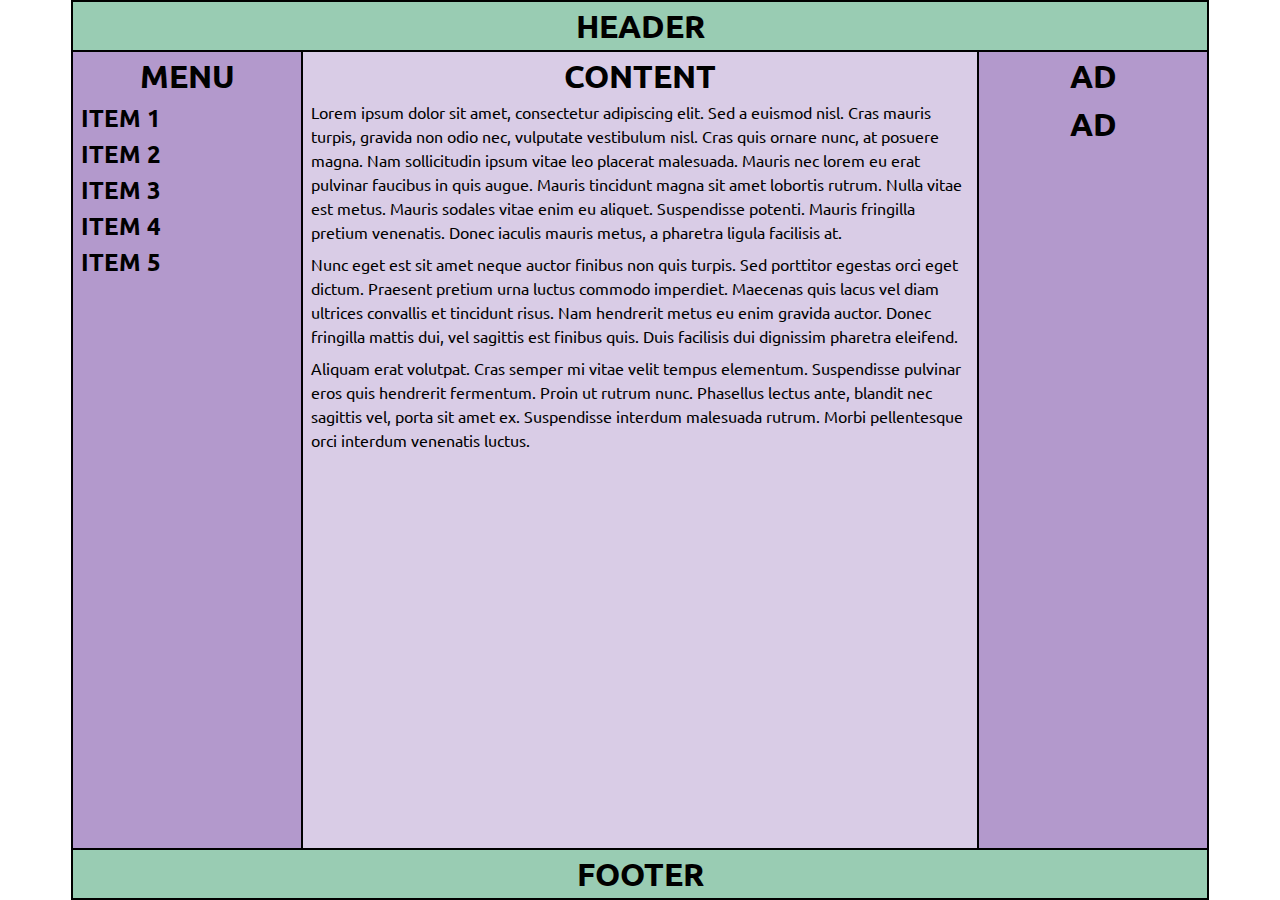
<file: holy-grail-flexbox/index.html>
<!DOCTYPE html>
<html>
  <head>
    <meta charset="utf-8">
    <meta name="viewport" content="width=device-width, initial-scale=1.0">
    <title>Holy Grail Layout - Flexbox</title>
    <link href="https://fonts.googleapis.com/css2?family=Ubuntu:wght@300;400;500;700&display=swap" rel="stylesheet">
    <link rel="stylesheet" href="style.css">
  </head>
  <body>
    <div class="wrapper">
      <header>
        <h2>Header</h2>
      </header>
      <div class="site-body">
        <article>
          <h2>Content</h2>
          <p>
           Lorem ipsum dolor sit amet, consectetur adipiscing elit. Sed a euismod nisl. Cras mauris turpis, gravida non odio nec, vulputate vestibulum nisl. Cras quis ornare nunc, at posuere magna. Nam sollicitudin ipsum vitae leo placerat malesuada. Mauris nec lorem eu erat pulvinar faucibus in quis augue. Mauris tincidunt magna sit amet lobortis rutrum. Nulla vitae est metus. Mauris sodales vitae enim eu aliquet. Suspendisse potenti. Mauris fringilla pretium venenatis. Donec iaculis mauris metus, a pharetra ligula facilisis at.
          </p>
          <p>
Nunc eget est sit amet neque auctor finibus non quis turpis. Sed porttitor egestas orci eget dictum. Praesent pretium urna luctus commodo imperdiet. Maecenas quis lacus vel diam ultrices convallis et tincidunt risus. Nam hendrerit metus eu enim gravida auctor. Donec fringilla mattis dui, vel sagittis est finibus quis. Duis facilisis dui dignissim pharetra eleifend.
          </p>
          <p>
Aliquam erat volutpat. Cras semper mi vitae velit tempus elementum. Suspendisse pulvinar eros quis hendrerit fermentum. Proin ut rutrum nunc. Phasellus lectus ante, blandit nec sagittis vel, porta sit amet ex. Suspendisse interdum malesuada rutrum. Morbi pellentesque orci interdum venenatis luctus.
          </p>
        </article>
        <nav>
          <h2>Menu</h2>
          <ul>
            <li><h3>Item 1</h3></li>
            <li><h3>Item 2</h3></li>
            <li><h3>Item 3</h3></li>
            <li><h3>Item 4</h3></li>
            <li><h3>Item 5</h3></li>
          </ul>
        </nav>
        <aside>
          <h2>Ad</h2>
          <h2>Ad</h2>
        </aside>
      </div>
      <footer>
        <h2>Footer</h2>
      </footer>
    </div>
  </body>
</html>
</file>
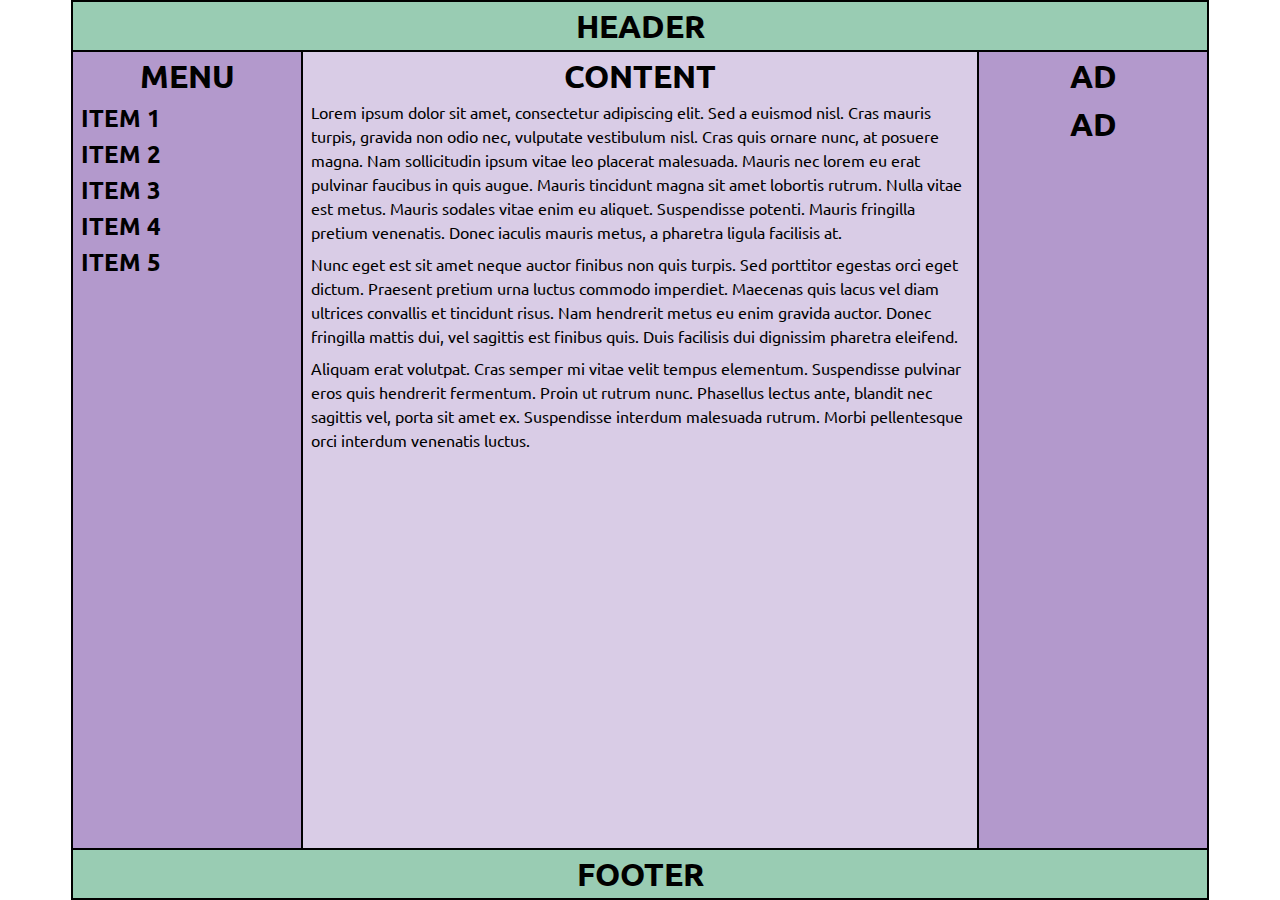
<file: holy-grail-grid/index.html>
<!DOCTYPE html>
<html>
  <head>
    <meta charset="utf-8">
    <meta name="viewport" content="width=device-width, initial-scale=1.0">
    <title>Holy Grail Layout - CSS Grid</title>
    <link href="https://fonts.googleapis.com/css2?family=Ubuntu:wght@300;400;500;700&display=swap" rel="stylesheet">
    <link rel="stylesheet" href="style.css">
  </head>
  <body>
    <div class="wrapper">
      <header>
        <h2>Header</h2>
      </header>
      <div class="site-body">
        <article>
          <h2>Content</h2>
          <p>
           Lorem ipsum dolor sit amet, consectetur adipiscing elit. Sed a euismod nisl. Cras mauris turpis, gravida non odio nec, vulputate vestibulum nisl. Cras quis ornare nunc, at posuere magna. Nam sollicitudin ipsum vitae leo placerat malesuada. Mauris nec lorem eu erat pulvinar faucibus in quis augue. Mauris tincidunt magna sit amet lobortis rutrum. Nulla vitae est metus. Mauris sodales vitae enim eu aliquet. Suspendisse potenti. Mauris fringilla pretium venenatis. Donec iaculis mauris metus, a pharetra ligula facilisis at.
          </p>
          <p>
Nunc eget est sit amet neque auctor finibus non quis turpis. Sed porttitor egestas orci eget dictum. Praesent pretium urna luctus commodo imperdiet. Maecenas quis lacus vel diam ultrices convallis et tincidunt risus. Nam hendrerit metus eu enim gravida auctor. Donec fringilla mattis dui, vel sagittis est finibus quis. Duis facilisis dui dignissim pharetra eleifend.
          </p>
          <p>
Aliquam erat volutpat. Cras semper mi vitae velit tempus elementum. Suspendisse pulvinar eros quis hendrerit fermentum. Proin ut rutrum nunc. Phasellus lectus ante, blandit nec sagittis vel, porta sit amet ex. Suspendisse interdum malesuada rutrum. Morbi pellentesque orci interdum venenatis luctus.
          </p>
        </article>
        <nav>
          <h2>Menu</h2>
          <ul>
            <li><h3>Item 1</h3></li>
            <li><h3>Item 2</h3></li>
            <li><h3>Item 3</h3></li>
            <li><h3>Item 4</h3></li>
            <li><h3>Item 5</h3></li>
          </ul>
        </nav>
        <aside>
          <h2>Ad</h2>
          <h2>Ad</h2>
        </aside>
      </div>
      <footer>
        <h2>Footer</h2>
      </footer>
    </div>
  </body>
</html>
</file>
<file: holy-grail-flexbox/style.css>
* {
  box-sizing: border-box;
  margin: 0;
  padding: 0;
}

body {
  font-family: 'Ubuntu', sans-serif;
  min-height: 100vh;
  line-height: 1.5;
}

ol,
ul {
  list-style: none;
}

h2,
h3 {
  text-transform: uppercase;
}

h2 {
  font-size: 2rem;
  text-align: center;
}

h3 {
  font-size: 1.5rem;
}

p {
  padding-bottom: 8px;
}

.wrapper {
  display: flex;
  flex-direction: column;
  max-width: 1170px;
  margin: 0 auto;
  min-height: 100vh;
  padding: 0 1rem;
}

.site-body {
  border: 2px solid #000;
  display: flex;
  flex-wrap: wrap;
  flex: 1;
}

@media (max-width: 767px) {
  .site-body {
    flex-direction: column;
  }
}

header,
nav,
article,
aside,
footer {
  padding: 0 8px;
}

header,
footer {
  background-color: #99ccb3;
  border-right: 2px solid #000;
  border-left: 2px solid #000;
}

header {
  border-top: 2px solid #000;
}

nav,
aside {
  background-color: #b399cc;
  flex: 0 0 230px;
}

nav {
  border-right: 2px solid #000;
  order: -1;
}

aside {
  border-left: 2px solid #000;
}

@media (max-width: 767px) {
  nav,
  aside {
    flex: 1;
  }
  
  nav {
    border-right: none;
    border-bottom: 2px solid #000;
  } 

  aside {
    border-left: none;
    border-top: 2px solid #000;
  } 
}

article {
  background-color: #d9cce6;
  flex: 1;
}

footer {
  border-bottom: 2px solid #000;
}
</file>
<file: holy-grail-grid/style.css>
* {
  box-sizing: border-box;
  margin: 0;
  padding: 0;
}

body {
  font-family: 'Ubuntu', sans-serif;
  min-height: 100vh;
  line-height: 1.5;
}

ol,
ul {
  list-style: none;
}

h2,
h3 {
  text-transform: uppercase;
}

h2 {
  font-size: 2rem;
  text-align: center;
}

h3 {
  font-size: 1.5rem;
}

p {
  padding-bottom: 8px;
}

.wrapper {
  display: grid;
  grid-template-columns: 1fr;
  grid-template-rows: auto 1fr auto;
  grid-template-areas: 
    'header'
    'body'
    'footer';
  max-width: 1170px;
  margin: 0 auto;
  min-height: 100vh;
  padding: 0 1rem;
}

.site-body {
  border: 2px solid #000;
  display: grid;
  grid-template-areas:
    'nav content aside';
  grid-template-columns: 230px auto 230px;
  grid-area: body;
}

@media (max-width: 767px) {
  .site-body {
    grid-template-areas:
      'nav'
      'content'
      'aside';
    grid-template-columns: auto;
  }
}

header,
nav,
article,
aside,
footer {
  padding: 0 8px;
}

header,
footer {
  background-color: #99ccb3;
  border-right: 2px solid #000;
  border-left: 2px solid #000;
}

header {
  border-top: 2px solid #000;
  grid-area: header;
}

nav,
aside {
  background-color: #b399cc;
}

nav {
  border-right: 2px solid #000;
  grid-area: nav;
}

aside {
  border-left: 2px solid #000;
  grid-area: aside;
}

@media (max-width: 767px) {
  nav {
    border-right: none;
    border-bottom: 2px solid #000;
  } 

  aside {
    border-left: none;
    border-top: 2px solid #000;
  } 
}

article {
  background-color: #d9cce6;
  grid-area: content;
}

footer {
  border-bottom: 2px solid #000;
  grid-area: footer;
}
</file>
